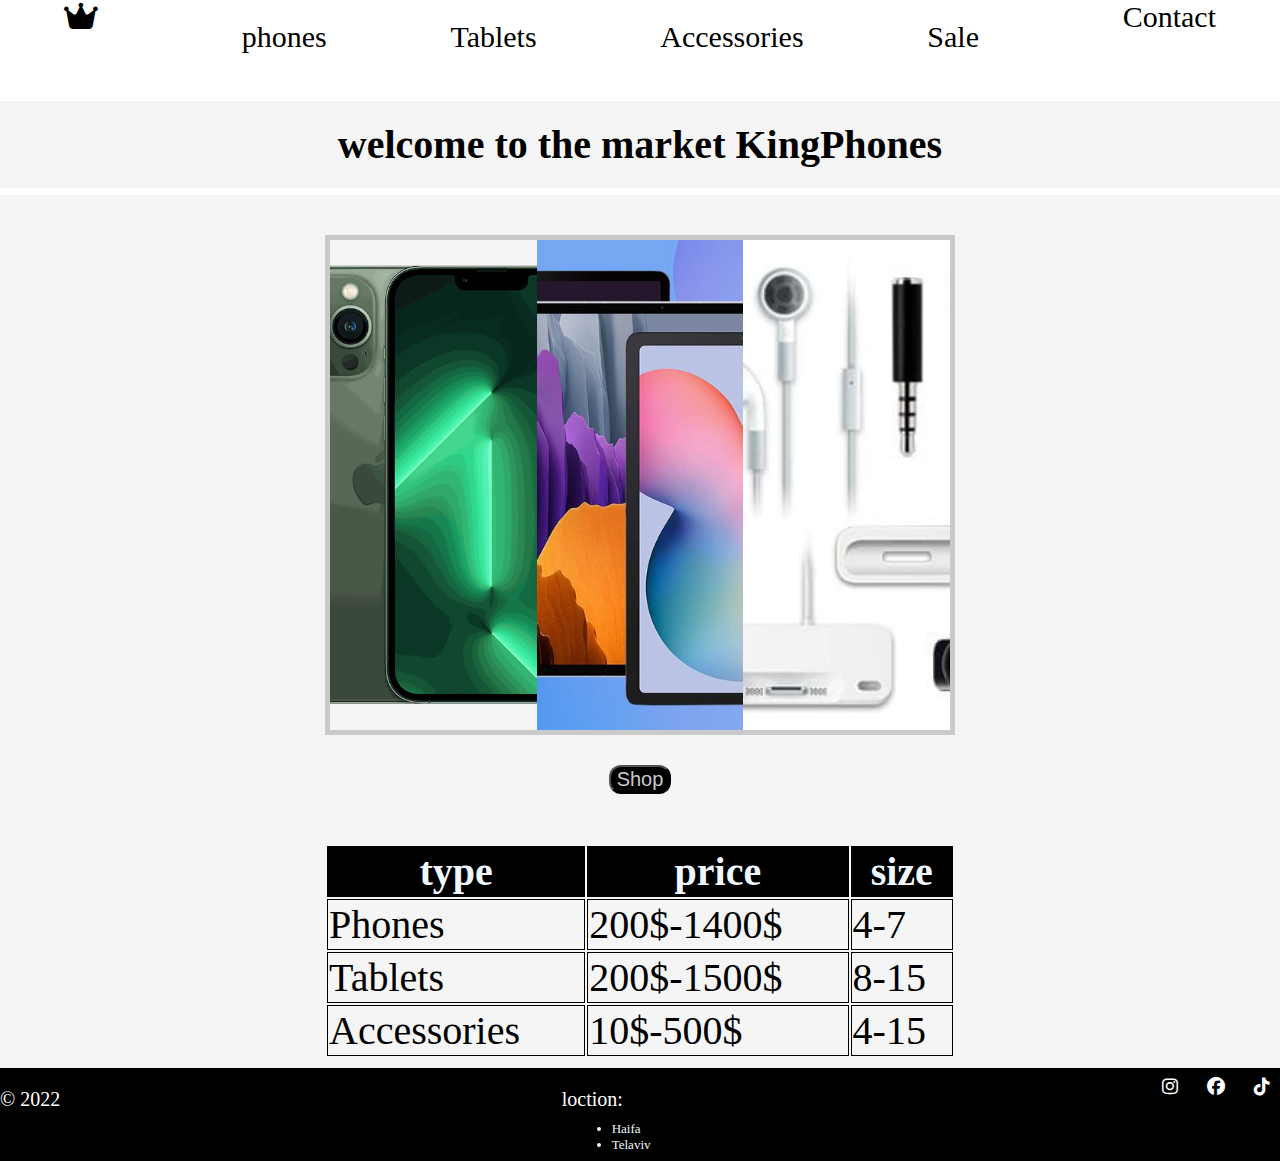
<file: html/index.html>
<!DOCTYPE html>
<html lang="en">
  <head>
    <meta charset="UTF-8" />
    <link
      rel="stylesheet"
      href="https://cdnjs.cloudflare.com/ajax/libs/font-awesome/6.1.1/css/all.min.css"
    />
    <meta http-equiv="X-UA-Compatible" content="IE=edge" />
    <meta name="viewport" content="width=device-width, initial-scale=1.0" />
    <!-- קישור לדף העיצוב -->
    <link rel="stylesheet" href="/css/header&&footer.css" />
    <link rel="stylesheet" href="/css/index.css" />

    <title>KingPhones</title>
  </head>
  <body>
    <!-- ראש הדף -->
    <header>
      <div class="header1">
        <a href="index.html"><i class="fa-solid fa-crown"></i></a>
        <!-- מעבר מדף לדף אחר באמצעות קישור  -->
        <nav class="tybe">
          <a href="././phones.html">phones</a>
          <a href="./Tablets.html">Tablets</a>
          <a href="./Accessories.html">Accessories</a>
          <a href="./sale.html">Sale</a>
        </nav>
        <nav class="contact"><a href="#con">Contact</a></nav>
      </div>
    </header>
    <!-- כותרת הדף -->
    <h1>welcome to the market KingPhones</h1>
    <main>
      <nav class="container">
        <nav></nav>
        <nav></nav>
        <nav></nav>
      </nav>
      <button class="btn">Shop</button>
      <!-- טבלת מחירים של מוצרי החנות -->
      <nav class="table1">
        <table>
          <tr>
            <th>type</th>
            <th>price</th>
            <th>size</th>
          </tr>
          <tr>
            <td>Phones</td>
            <td>200$-1400$</td>
            <td>4-7</td>
          </tr>
          <tr>
            <td>Tablets</td>
            <td>200$-1500$</td>
            <td>8-15</td>
          </tr>
          <tr>
            <td>Accessories</td>
            <td>10$-500$</td>
            <td>4-15</td>
          </tr>
        </table>
      </nav>
    </main>
    <!-- סןף הדף -->
    <footer class="footer">
      <p>&copy; 2022</p>
      <nav>
        <p>loction:</p>
        <ul>
          <li>Haifa</li>
          <li>Telaviv</li>
        </ul>
      </nav>
      <!-- אייקון -->
      <nav class="co" id="con">
        <a href="#"><i class="fa-brands fa-instagram"></i></a>
        <a href="#"><i class="fa-brands fa-facebook"></i></a>
        <a href="#"><i class="fa-brands fa-tiktok"></i></a>
      </nav>
    </footer>
  </body>
</html>
</file>
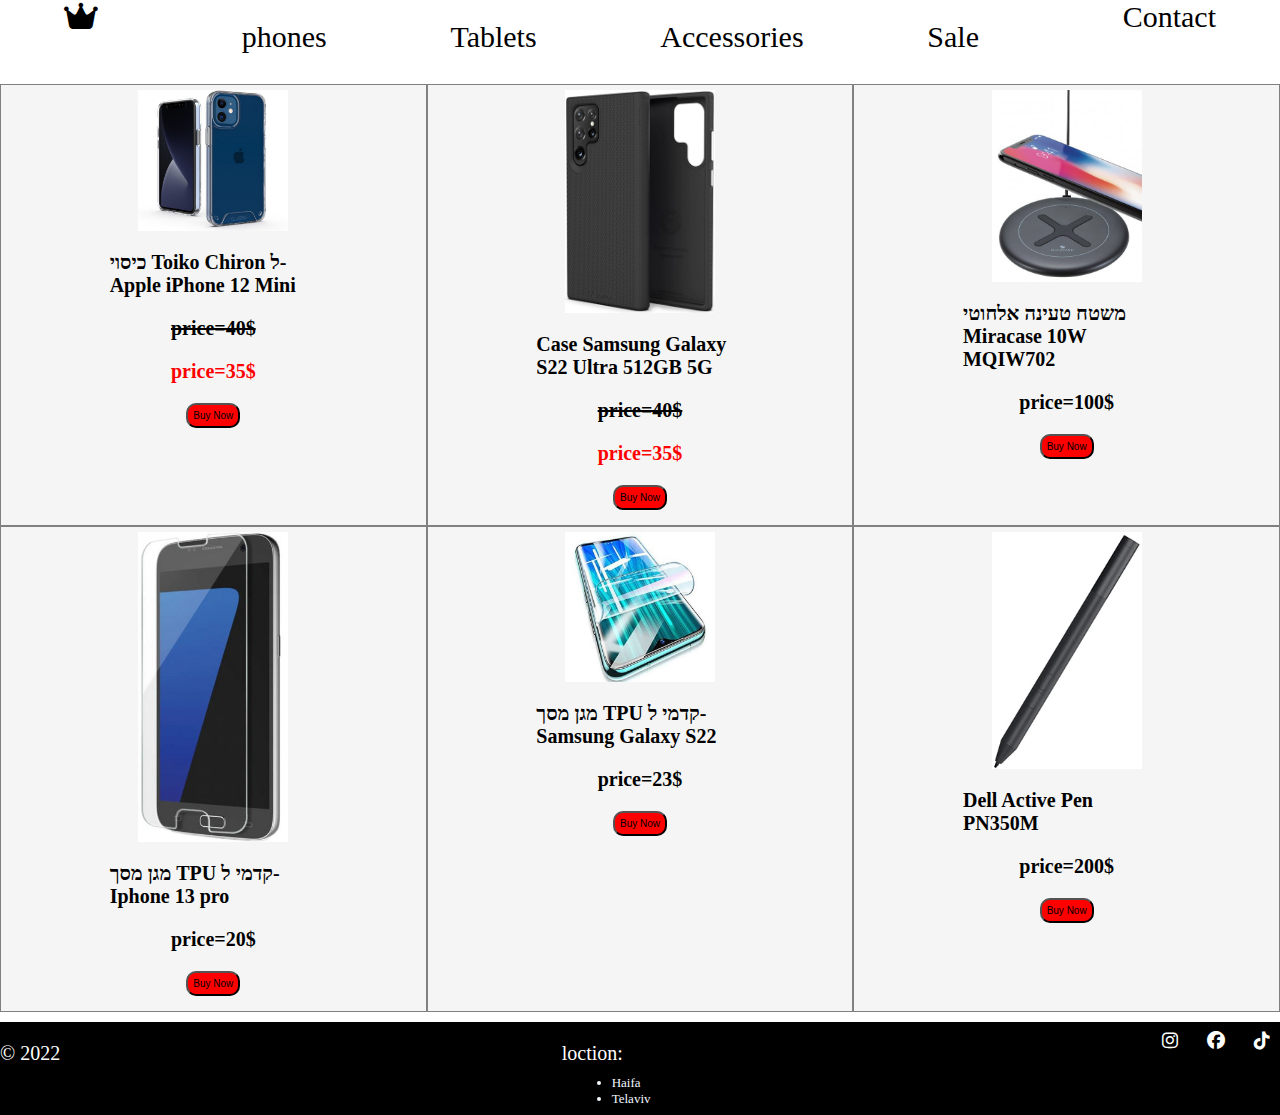
<file: html/Accessories.html>
<!DOCTYPE html>
<html lang="en">
  <head>
    <meta charset="UTF-8" />
    <meta http-equiv="X-UA-Compatible" content="IE=edge" />
    <meta name="viewport" content="width=device-width, initial-scale=1.0" />
    <!-- קישור לדף העיצוב -->
    <link rel="stylesheet" href="/css/header&&footer.css" />
    <link rel="stylesheet" href="/css/phones.css" />
    <title>Accessories</title>
  </head>

  <body>
    <!-- ראש הדף -->
    <header>
      <div class="header1">
        <link
          rel="stylesheet"
          href="https://cdnjs.cloudflare.com/ajax/libs/font-awesome/6.1.1/css/all.min.css"
        />
        <!-- מעבר מדף לדף אחר באמצעות קישור  -->
        <a href="index.html"><i class="fa-solid fa-crown"></i></a>
        <nav class="tybe">
          <a href="././phones.html">phones</a>
          <a href="./Tablets.html">Tablets</a>
          <a href="./Accessories.html">Accessories</a>
          <a href="./sale.html">Sale</a>
        </nav>
        <nav class="contact"><a href="#Con">Contact</a></nav>
      </div>
    </header>
    <!-- התוכן הראשי -->
    <main>
      <div>
        <nav>
          <!-- הוספת תמונה -->
          <img src="/img/caseIphone12.jpg" alt="" />
          <p>כיסוי Toiko Chiron ל- Apple iPhone 12 Mini</p>
          <h3 class="sales">price=40$</h3>
          <h3 class="afterSale">price=35$</h3>
          <button>Buy Now</button>
        </nav>
        <nav>
          <!-- הוספת תמונה -->
          <img src="/img/CaseS22Ulrta.webp" alt="" />
          <p>Case Samsung Galaxy S22 Ultra 512GB 5G</p>
          <h3 class="sales">price=40$</h3>
          <h3 class="afterSale">price=35$</h3>
          <button>Buy Now</button>
        </nav>
        <nav>
          <!-- הוספת תמונה -->
          <img src="/img/ChargerWirles.jpg" alt="" />
          <p>משטח טעינה אלחוטי Miracase 10W MQIW702</p>
          <h3>price=100$</h3>
          <button>Buy Now</button>
        </nav>
        <nav>
          <!-- הוספת תמונה -->
          <img src="/img/bb.jpg" alt="" />
          <p>מגן מסך TPU קדמי ל-Iphone 13 pro</p>

          <h3>price=20$</h3>
          <button>Buy Now</button>
        </nav>
        <nav>
          <!-- הוספת תמונה -->
          <img src="/img/zo5etselekom.jpg" alt="" />
          <p>מגן מסך TPU קדמי ל-Samsung Galaxy S22</p>
          <h3>price=23$</h3>
          <button>Buy Now</button>
        </nav>
        <nav>
          <!-- הוספת תמונה -->
          <img src="/img/penDell.jpg" alt="" />
          <p>Dell Active Pen PN350M</p>
          <h3>price=200$</h3>
          <button>Buy Now</button>
        </nav>
      </div>
    </main>
    <!-- סןף הדף -->
    <footer class="footer">
      <p>&copy; 2022</p>
      <nav>
        <p>loction:</p>
        <ul>
          <li>Haifa</li>
          <li>Telaviv</li>
        </ul>
      </nav>
      <!-- אייקון -->
      <nav class="co" id="Con">
        <a href="#"><i class="fa-brands fa-instagram"></i></a>
        <a href="#"><i class="fa-brands fa-facebook"></i></a>
        <a href="#"><i class="fa-brands fa-tiktok"></i></a>
      </nav>
    </footer>
  </body>
</html>
</file>
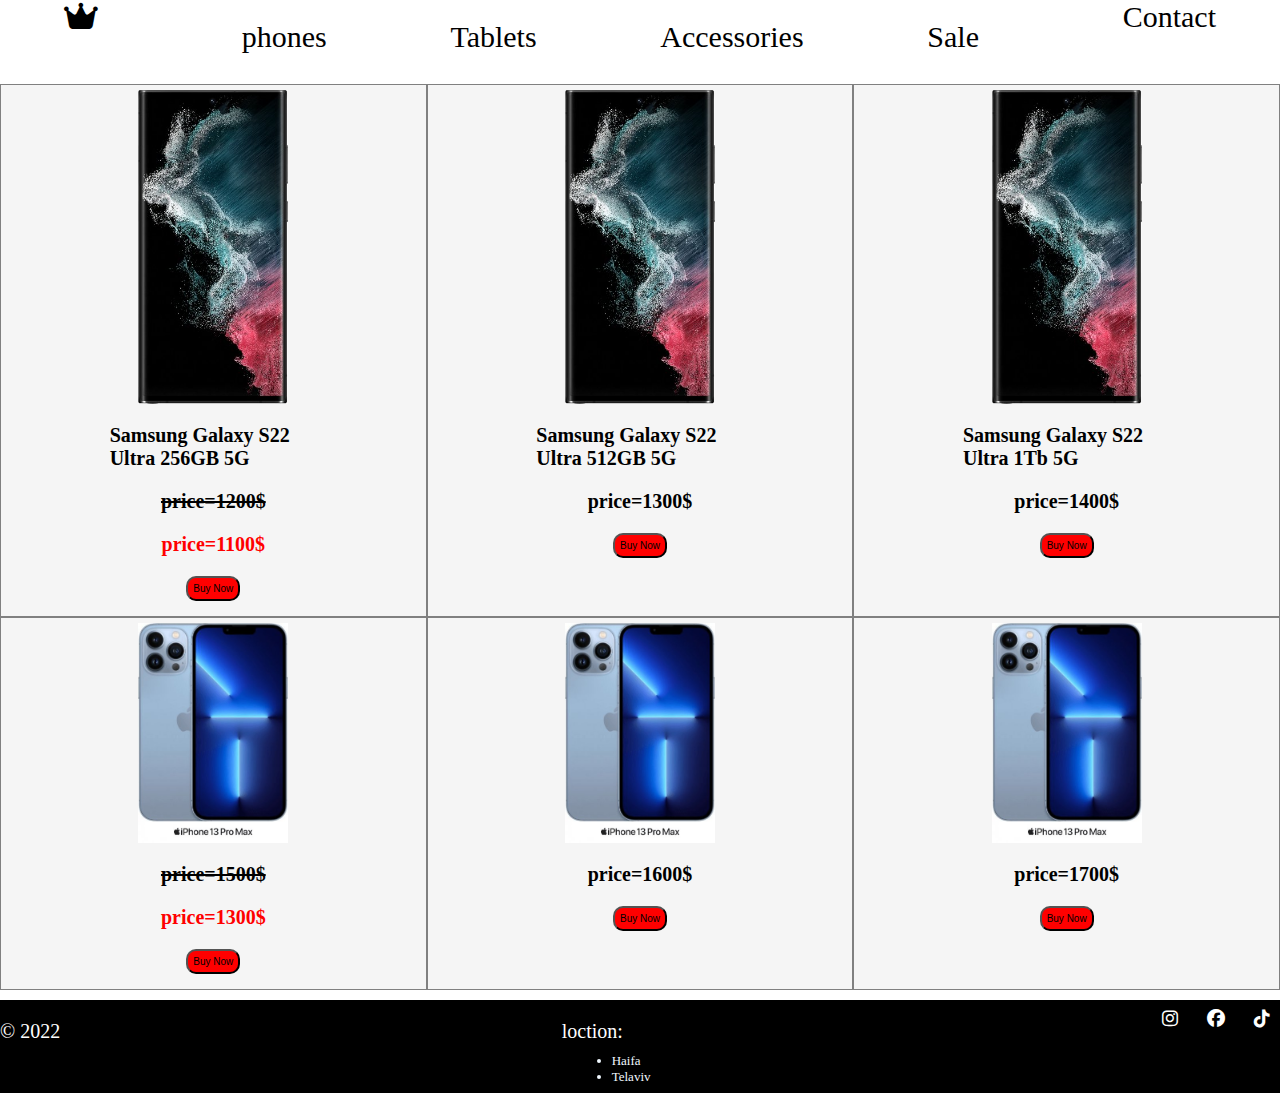
<file: html/phones.html>
<!DOCTYPE html>
<html lang="en">
  <head>
    <meta charset="UTF-8" />
    <meta http-equiv="X-UA-Compatible" content="IE=edge" />
    <meta name="viewport" content="width=device-width, initial-scale=1.0" />
    <!-- קישור לדף העיצוב -->
    <link rel="stylesheet" href="/css/header&&footer.css" />
    <link rel="stylesheet" href="/css/phones.css" />
    <title>phones</title>
  </head>

  <body>
    <!-- ראש הדף -->
    <header>
      <div class="header1">
        <link
          rel="stylesheet"
          href="https://cdnjs.cloudflare.com/ajax/libs/font-awesome/6.1.1/css/all.min.css"
        />
        <a href="index.html"><i class="fa-solid fa-crown"></i></a>
        <nav class="tybe">
          <!-- מעבר מדף לדף אחר באמצעות קישור  -->
          <a href="././phones.html">phones</a>
          <a href="./Tablets.html">Tablets</a>
          <a href="./Accessories.html">Accessories</a>
          <a href="./sale.html">Sale</a>
        </nav>
        <nav class="contact"><a href="#Con">Contact</a></nav>
      </div>
    </header>
    <!-- התוכן הראשי -->
    <main>
      <div>
        <nav>
          <!-- הוספת תמונה -->
          <img src="/img/s22ultra.jpg" alt="" />
          <p>Samsung Galaxy S22 Ultra 256GB 5G</p>
          <h3 class="sales">price=1200$</h3>
          <h3 class="afterSale">price=1100$</h3>
          <button>Buy Now</button>
        </nav>
        <nav>
          <!-- הוספת תמונה -->
          <img src="/img/s22ultra.jpg" alt="" />
          <p>Samsung Galaxy S22 Ultra 512GB 5G</p>
          <h3>price=1300$</h3>
          <button>Buy Now</button>
        </nav>
        <nav>
          <!-- הוספת תמונה -->
          <img src="/img/s22ultra.jpg" alt="" />
          <p>Samsung Galaxy S22 Ultra 1Tb 5G</p>
          <h3>price=1400$</h3>
          <button>Buy Now</button>
        </nav>
        <nav>
          <!-- הוספת תמונה -->
          <img src="/img/iphone13pro.jpg" alt="" />
          <p></p>
          <h3 class="sales">price=1500$</h3>
          <h3 class="afterSale">price=1300$</h3>
          <button>Buy Now</button>
        </nav>
        <nav>
          <!-- הוספת תמונה -->
          <img src="/img/iphone13pro.jpg" alt="" />
          <p></p>
          <h3>price=1600$</h3>
          <button>Buy Now</button>
        </nav>
        <nav>
          <!-- הוספת תמונה -->
          <img src="/img/iphone13pro.jpg" alt="" />
          <p></p>
          <h3>price=1700$</h3>
          <button>Buy Now</button>
        </nav>
      </div>
    </main>
    <!-- סןף הדף -->
    <footer class="footer">
      <p>&copy; 2022</p>
      <nav>
        <p>loction:</p>
        <ul>
          <li>Haifa</li>
          <li>Telaviv</li>
        </ul>
      </nav>
      <!-- אייקון -->
      <nav class="co" id="Con">
        <a href="#"><i class="fa-brands fa-instagram"></i></a>
        <a href="#"><i class="fa-brands fa-facebook"></i></a>
        <a href="#"><i class="fa-brands fa-tiktok"></i></a>
      </nav>
    </footer>
  </body>
</html>
</file>
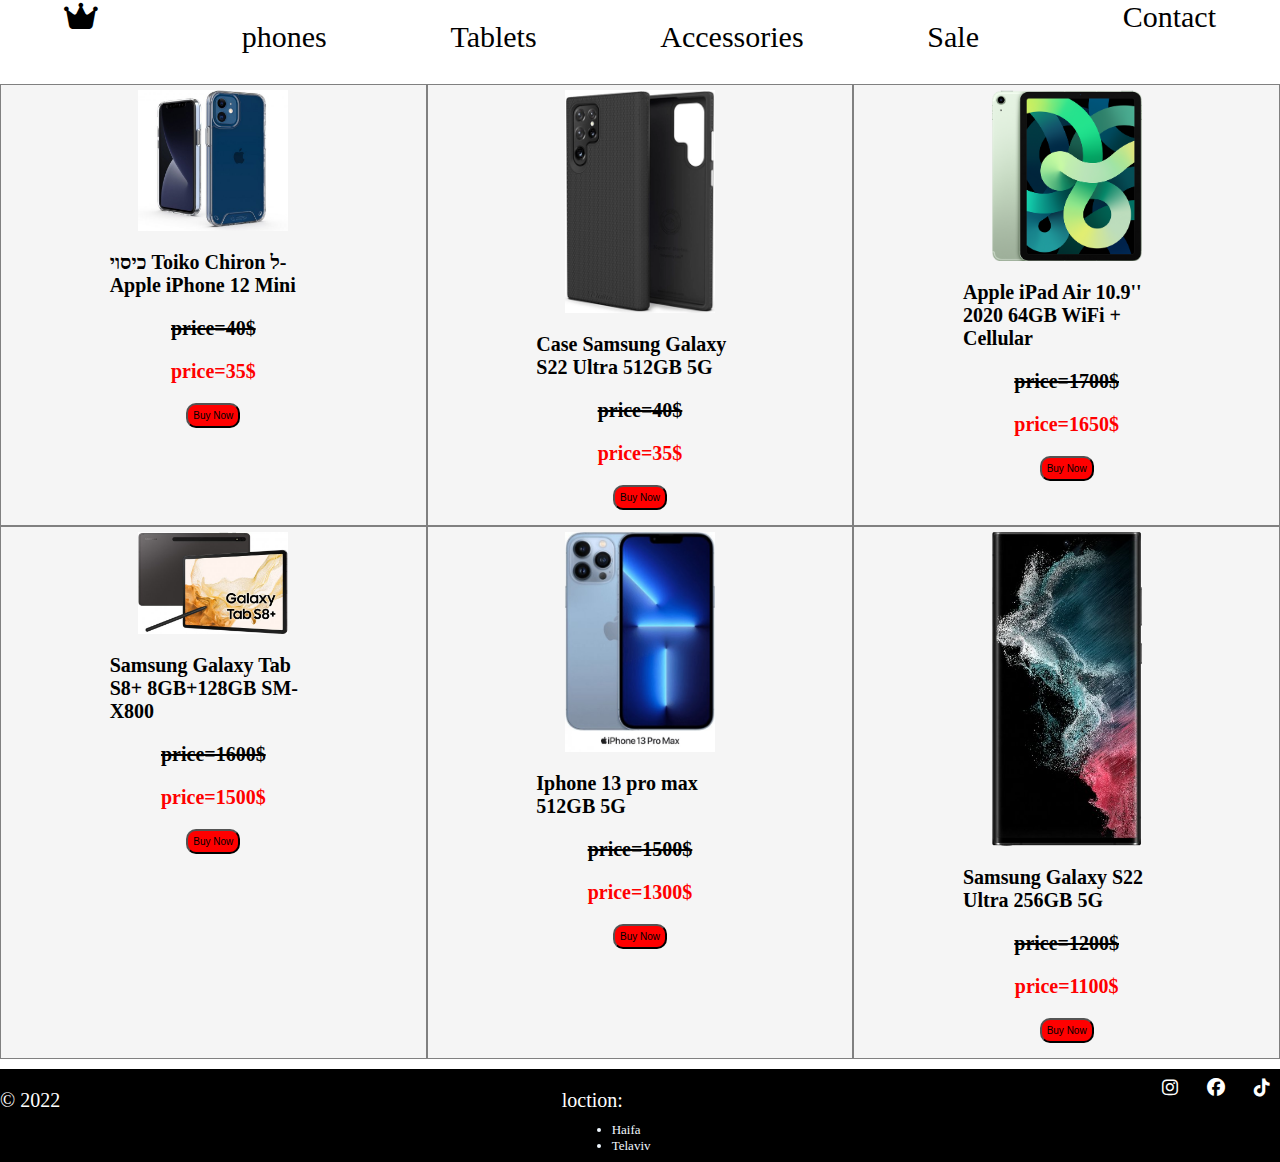
<file: html/sale.html>
<!DOCTYPE html>
<html lang="en">
  <head>
    <meta charset="UTF-8" />
    <meta http-equiv="X-UA-Compatible" content="IE=edge" />

    <meta name="viewport" content="width=device-width, initial-scale=1.0" />
    <link
      rel="stylesheet"
      href="https://cdnjs.cloudflare.com/ajax/libs/font-awesome/6.1.1/css/all.min.css"
    />
    <!-- קישור לדף העיצוב -->
    <link rel="stylesheet" href="/css/header&&footer.css" />
    <link rel="stylesheet" href="/css/phones.css" />
    <title>sale</title>
  </head>
  <body>
    <!-- ראש הדף -->
    <header>
      <div class="header1">
        <a href="index.html"><i class="fa-solid fa-crown"></i></a>
        <nav class="tybe">
          <!-- מעבר מדף לדף אחר באמצעות קישור  -->
          <a href="././phones.html">phones</a>
          <a href="./Tablets.html">Tablets</a>
          <a href="./Accessories.html">Accessories</a>
          <a href="./sale.html">Sale</a>
        </nav>
        <nav class="contact"><a href="#con">Contact</a></nav>
      </div>
    </header>
    <!-- התוכן הראשי -->
    <main>
      <div>
        <nav>
          <!-- הוספת תמונה -->
          <img src="/img/caseIphone12.jpg" alt="" />
          <p>כיסוי Toiko Chiron ל- Apple iPhone 12 Mini</p>
          <h3 class="sales">price=40$</h3>
          <h3 class="afterSale">price=35$</h3>
          <button>Buy Now</button>
        </nav>
        <nav>
          <!-- הוספת תמונה -->
          <img src="/img/CaseS22Ulrta.webp" alt="" />
          <p>Case Samsung Galaxy S22 Ultra 512GB 5G</p>
          <h3 class="sales">price=40$</h3>
          <h3 class="afterSale">price=35$</h3>
          <button>Buy Now</button>
        </nav>
        <nav>
          <!-- הוספת תמונה -->
          <img src="/img/ipadAir.webp" alt="" />
          <p>Apple iPad Air 10.9'' 2020 64GB WiFi + Cellular</p>
          <h3 class="sales">price=1700$</h3>
          <h3 class="afterSale">price=1650$</h3>
          <button>Buy Now</button>
        </nav>
        <nav>
          <!-- הוספת תמונה -->
          <img src="/img/tabs8+.jpg" alt="" />
          <p>Samsung Galaxy Tab S8+ 8GB+128GB SM-X800</p>
          <h3 class="sales">price=1600$</h3>
          <h3 class="afterSale">price=1500$</h3>
          <button>Buy Now</button>
        </nav>
        <nav>
          <!-- הוספת תמונה -->
          <img src="/img/iphone13pro.jpg" alt="" />
          <p>Iphone 13 pro max 512GB 5G</p>
          <h3 class="sales">price=1500$</h3>
          <h3 class="afterSale">price=1300$</h3>

          <button>Buy Now</button>
        </nav>
        <nav>
          <!-- הוספת תמונה -->
          <img src="/img/s22ultra.jpg" alt="" />
          <p>Samsung Galaxy S22 Ultra 256GB 5G</p>
          <h3 class="sales">price=1200$</h3>
          <h3 class="afterSale">price=1100$</h3>
          <button>Buy Now</button>
        </nav>
      </div>
    </main>
    <!-- סןף הדף -->
    <footer class="footer">
      <p>&copy; 2022</p>
      <nav class="loc">
        <p>loction:</p>
        <ul>
          <li>Haifa</li>
          <li>Telaviv</li>
        </ul>
      </nav>
      <!-- אייקון -->
      <nav class="co" id="con">
        <a href="#"><i class="fa-brands fa-instagram"></i></a>
        <a href="#"><i class="fa-brands fa-facebook"></i></a>
        <a href="#"><i class="fa-brands fa-tiktok"></i></a>
      </nav>
    </footer>
  </body>
</html>
</file>
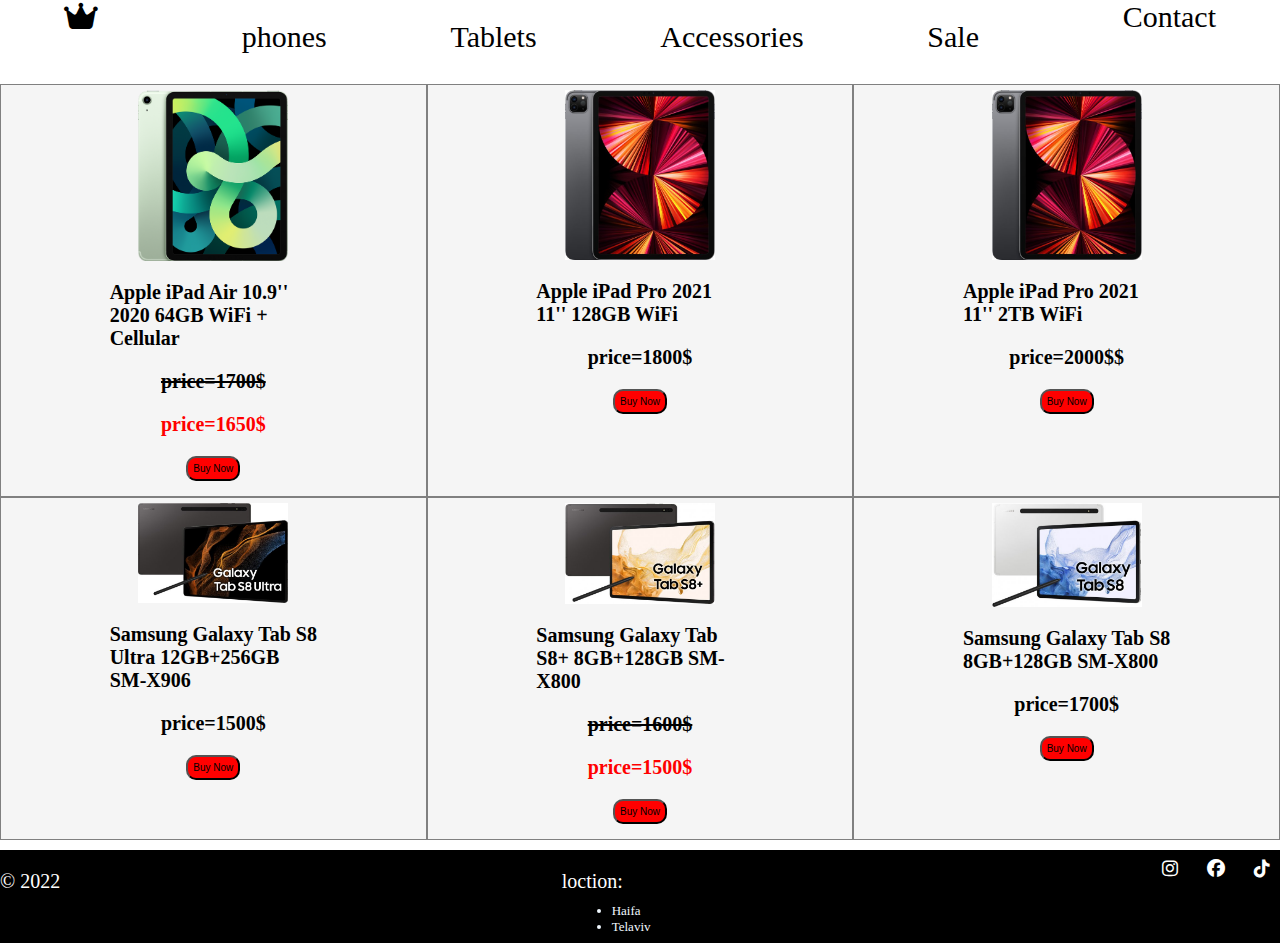
<file: html/Tablets.html>
<!DOCTYPE html>
<html lang="en">
  <head>
    <meta charset="UTF-8" />
    <meta http-equiv="X-UA-Compatible" content="IE=edge" />
    <meta name="viewport" content="width=device-width, initial-scale=1.0" />
    <!-- קישור לדף העיצוב -->
    <link rel="stylesheet" href="/css/header&&footer.css" />
    <link rel="stylesheet" href="/css/phones.css" />
    <title>Tablets</title>
  </head>

  <body>
    <!-- ראש הדף -->
    <header>
      <div class="header1">
        <link
          rel="stylesheet"
          href="https://cdnjs.cloudflare.com/ajax/libs/font-awesome/6.1.1/css/all.min.css"
        />
        <a href="index.html"><i class="fa-solid fa-crown"></i></a>
        <nav class="tybe">
          <!-- מעבר מדף לדף אחר באמצעות קישור  -->
          <a href="././phones.html">phones</a>
          <a href="./Tablets.html">Tablets</a>
          <a href="./Accessories.html">Accessories</a>
          <a href="./sale.html">Sale</a>
        </nav>
        <nav class="contact"><a href="#Con">Contact</a></nav>
      </div>
    </header>
    <!-- התוכן הראשי -->
    <main>
      <div>
        <nav>
          <!-- הוספת תמונה -->
          <img src="/img/ipadAir.webp" alt="" />
          <p>Apple iPad Air 10.9'' 2020 64GB WiFi + Cellular</p>
          <h3 class="sales">price=1700$</h3>
          <h3 class="afterSale">price=1650$</h3>
          <button>Buy Now</button>
        </nav>
        <nav>
          <!-- הוספת תמונה -->
          <img src="/img/ipad2.jpg" alt="" />
          <p>Apple iPad Pro 2021 11'' 128GB WiFi</p>
          <h3>price=1800$</h3>
          <button>Buy Now</button>
        </nav>
        <nav>
          <!-- הוספת תמונה -->
          <img src="/img/ipad2.jpg" alt="" />
          <p>Apple iPad Pro 2021 11'' 2TB WiFi</p>
          <h3>price=2000$$</h3>
          <button>Buy Now</button>
        </nav>
        <nav>
          <!-- הוספת תמונה -->
          <img src="/img/tabs8ultra.jpg" alt="" />
          <p>Samsung Galaxy Tab S8 Ultra 12GB+256GB SM-X906</p>
          <h3>price=1500$</h3>
          <button>Buy Now</button>
        </nav>
        <nav>
          <!-- הוספת תמונה -->
          <img src="/img/tabs8+.jpg" alt="" />
          <p>Samsung Galaxy Tab S8+ 8GB+128GB SM-X800</p>
          <h3 class="sales">price=1600$</h3>
          <h3 class="afterSale">price=1500$</h3>
          <button>Buy Now</button>
        </nav>
        <nav>
          <!-- הוספת תמונה -->
          <img src="/img/tabs8.jpg" alt="" />
          <p>Samsung Galaxy Tab S8 8GB+128GB SM-X800</p>
          <h3>price=1700$</h3>
          <button>Buy Now</button>
        </nav>
      </div>
    </main>
    <!-- סןף הדף -->
    <footer class="footer">
      <p>&copy; 2022</p>
      <nav>
        <p>loction:</p>
        <ul>
          <li>Haifa</li>
          <li>Telaviv</li>
        </ul>
      </nav>
      <!-- אייקון -->
      <nav class="co" id="Con">
        <a href="#"><i class="fa-brands fa-instagram"></i></a>
        <a href="#"><i class="fa-brands fa-facebook"></i></a>
        <a href="#"><i class="fa-brands fa-tiktok"></i></a>
      </nav>
    </footer>
  </body>
</html>
</file>
<file: css/header&&footer.css>
/* מדידות הדף */
* {
  box-sizing: border-box;
  font-size: 62.5%;
}
/* גןף הדף */
body {
  font-size: 1.3rem;
  margin: 0;
  flex-wrap: wrap;
}
/* header עיצוב  */
.header1 {
  margin: auto;
  display: flex;
  justify-content: space-between;
  width: 90%;

  flex-wrap: wrap;
}
/*header עיצוב קישורים שב */
.header1 a {
  color: black;
  font-size: 3rem;
}
header .header1 a:nth-of-type(1) i {
  font-size: 3rem;
}
.tybe {
  flex-wrap: wrap;
  color: black;
  text-decoration: none;
  width: 64%;
  /* border: solid 2px black; */
  display: flex;
  justify-content: space-between;
  /* justify-content: space-between; */
  margin: 2rem;
}
.tybe a {
  color: black;
  text-decoration: none;
  /* border: solid 2px red; */
  font-weight: 500;
}
.contact a {
  text-decoration: none;
}
/* כותרת  */
h1 {
  text-align: center;
  background-color: rgb(245, 245, 245);
}
/* עיצוב סוף הדף  */
.footer {
  background-color: black;
  color: aliceblue;
  width: 100%;
  height: 20%;
  display: flex;
  justify-content: space-between;
  flex-wrap: wrap;
}
.footer nav:nth-of-type(2) {
  padding: 10px 10px;
  width: 10%;

  display: flex;
  justify-content: space-between;
  font-size: 2rem;
}
/* עיצוב אייקון */
.footer nav a {
  color: white;
}
.footer p {
  color: white;
  font-size: 1rem;
}
/* עיצוב רשימה */
.footer nav:nth-of-type(1) ul {
  font-size: 0.8rem;
  margin-top: -1rem;
  margin-left: 1rem;
}
.footer nav:nth-of-type(1) p {
  font-size: 0.9rem;
}
.footer .co {
  /* border: 2px solid blue ; */
  display: flex;
  flex-wrap: wrap;
  width: auto;
  height: auto;
}
.footer .co a i {
  font-size: large;
}
/* copy write */
.footer p {
  font-size: 2rem;
}
.footer nav:nth-of-type(1) p {
  font-size: 2rem;
}
/* עיצוב שורות שברשימה */
.footer nav ul li {
  font-size: small;
}
/* גודל הדף למסך קטן */
@media (max-width: 500px) {
  header .header1 {
    width: 10%;
  }
}
</file>
<file: css/index.css>
/* מדידות הדף */
* {
  box-sizing: border-box;
  font-size: 62.5%;
}
.container {
  /* עיצוב לתמונה ברגע שמזזים העכבר על התמונה התמונה תיגדל */
  width: 50%;
  height: 500px;

  margin: 30px auto;
  border: 5px solid #cbcaca;

  display: flex;
}
.container nav {
  background-position: bottom center;
  background-size: cover;
  cursor: pointer;
  flex: 1;
  transition: flex 0.5s linear;
}
/* עיצוב לתמונה ברגע שמזזים העכבר על התמונה התמונה תיגדל */
.container nav:nth-of-type(1) {
  background-image: url(../img/aaa.png);
}
.container nav:nth-of-type(2) {
  background-image: url(../img/tablets.jpg);
}
.container nav:nth-of-type(3) {
  background-image: url(../img/Accessories1.jpg);
}
.container nav:hover {
  flex: 5;
}
main {
  background-color: rgb(245, 245, 245);
  margin-top: -2rem;
}
/* כותרת  */
h1 {
  padding: 2rem;
  font-size: 4rem;
}
/* עיצוב כפתור */
main .btn {
  width: auto;
  font-size: 2rem;
  background-color: black;
  color: #cbcaca;
  border-radius: 12px;

  display: block;
  margin-left: auto;
  margin-right: auto;
}
/* עיצוב כפתור */
main .btn:hover {
  opacity: 0.5;
  padding: 0.2rem;
}
.table1 table {
  margin-top: 5rem;
  width: 50%;
  margin-right: auto;
  margin-left: auto;
}
/* עיצוב שורה ראשונה בטבלה */
.table1 table th {
  background-color: black;
  color: aliceblue;
}
/* עיצוב שורות בטבלה */
.table1 table th,
td {
  font-size: 4rem;
  border: solid 1px black;
}
/* הזזת התוכן קצת פנימה  */
main {
  padding: 1rem;
}
/* גודל הדף למסך קטן */
@media (max-width: 800px) {
  .table1 table th,
  td {
    font-size: medium;
  }
  .container nav {
    width: 200px;
    height: 250px;
  }
  .container {
    height: auto;
  }
}

@media (max-width: 450px) {
  /* גודל הדף למסך קטן */
  .table1 table th,   /* עיצוב הדף למסך קטן */
  td {
    font-size: small;
  }
  .container nav {
    width: 100px;
    height: 150px;
  }
  .container {
    height: auto;
  }
  a {
    font-size: 1rem;
  }
  .footer p {
    font-size: 5px;
  }
  h1 {
    font-size: 1.5rem;
  }
  main .btn {
    font-size: 0.5rem;
    width: auto;
  }
}
</file>
<file: css/phones.css>
/* מדידות הדף */
* {
  box-sizing: border-box;
  font-size: 62.5%;
}
/* עיצוב של התוכן הראשי בדף */
main div {
  display: grid;
  grid-template-columns: 1fr 1fr 1fr;
  margin: 1rem 0 1rem 0rem;
  justify-content: space-between;
  background-color: rgb(245, 245, 245);
}
main div nav {
  border: grey 0.5px solid;
  padding: 0.5rem;
}
main div nav img {
  display: block;
  margin: auto;
  max-width: 100%;
}

main div nav p {
  font-weight: 800;
  width: 50%;
  margin-left: auto;
  margin-right: auto;
}
h3 {
  text-align: center;
}
/* עיצוב כפתור */
main div nav button {
  display: block;
  margin-left: auto;
  margin-right: auto;
  padding: 0.5rem;
  border-radius: 10px;
  background-color: red;
  margin-bottom: 1rem;
  font-size: 1rem;
}
/* עיצוב כפתור */
main div nav button:hover {
  display: block;
  margin-left: auto;
  margin-right: auto;
  padding: 1rem;
  background-color: beige;
  opacity: 0.5;
}
.sales {
  text-decoration: line-through;
  font-size: 2rem;
}
h3 {
  font-size: 2rem;
}
.afterSale {
  color: red;
  font-size: 2rem;
}
/* עיצוב לתמונה  */
img {
  display: block;
  max-width: 100%;
  width: 150px;
  height: auto;
}
/* גודל הקו */
p {
  font-size: 2rem;
}
/* גודל הדף למסך קטן */
@media (max-width: 500px) {
  main div {
    display: grid;
    grid-template-columns: 1fr;
  }
}
</file>
